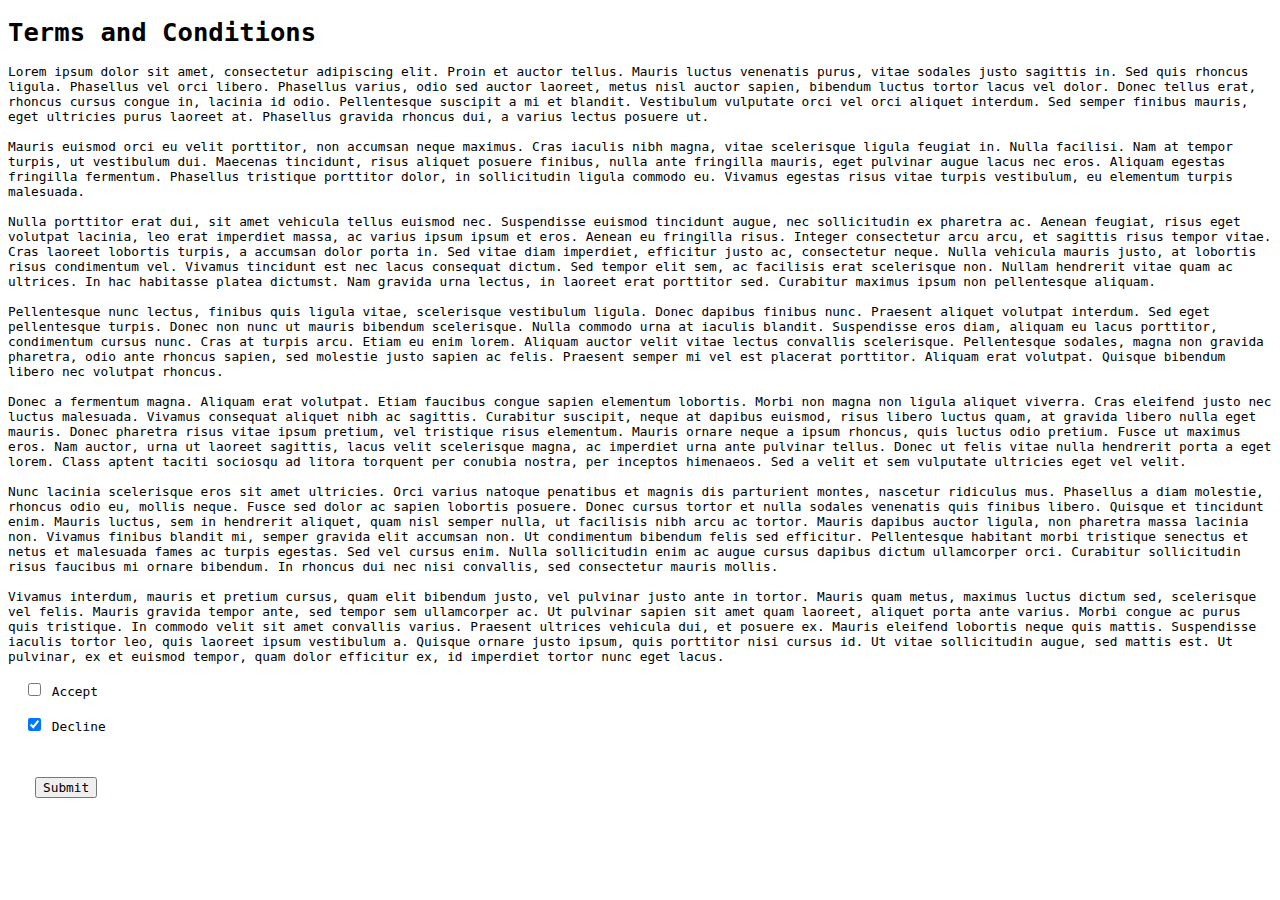
<file: terms.html>
<!DOCTYPE html>
<html lang="en">
<head>
    <meta charset="UTF-8">
    <meta http-equiv="X-UA-Compatible" content="IE=edge">
    <meta name="viewport" content="width=device-width, initial-scale=1.0">
    <link href="https://cdn.jsdelivr.net/npm/bootstrap@5.1.3/dist/css/bootstrap.min.css" rel="stylesheet" 
    integrity="sha384-1BmE4kWBq78iYhFldvKuhfTAU6auU8tT94WrHftjDbrCEXSU1oBoqyl2QvZ6jIW3" crossorigin="anonymous">
    <script src="https://cdn.jsdelivr.net/npm/bootstrap@5.1.3/dist/js/bootstrap.bundle.min.js"
    integrity="sha384-ka7Sk0Gln4gmtz2MlQnikT1wXgYsOg+OMhuP+IlRH9sENBO0LRn5q+8nbTov4+1p" crossorigin="anonymous"></script>
    <link rel="stylesheet" href="home.css"/>
    <title>Terms and Conditions</title>
</head>
<body>
    <h1 id="extitle2">Terms and Conditions</h1>
    <p id="extitle5">
        Lorem ipsum dolor sit amet, consectetur adipiscing elit. Proin et auctor tellus. Mauris luctus venenatis purus, vitae sodales justo sagittis in. Sed quis rhoncus ligula. Phasellus vel orci libero. Phasellus varius, odio sed auctor laoreet, metus nisl auctor sapien, bibendum luctus tortor lacus vel dolor. Donec tellus erat, rhoncus cursus congue in, lacinia id odio. Pellentesque suscipit a mi et blandit. Vestibulum vulputate orci vel orci aliquet interdum. Sed semper finibus mauris, eget ultricies purus laoreet at. Phasellus gravida rhoncus dui, a varius lectus posuere ut.
        <br><br>
        Mauris euismod orci eu velit porttitor, non accumsan neque maximus. Cras iaculis nibh magna, vitae scelerisque ligula feugiat in. Nulla facilisi. Nam at tempor turpis, ut vestibulum dui. Maecenas tincidunt, risus aliquet posuere finibus, nulla ante fringilla mauris, eget pulvinar augue lacus nec eros. Aliquam egestas fringilla fermentum. Phasellus tristique porttitor dolor, in sollicitudin ligula commodo eu. Vivamus egestas risus vitae turpis vestibulum, eu elementum turpis malesuada.
        <br><br>
        Nulla porttitor erat dui, sit amet vehicula tellus euismod nec. Suspendisse euismod tincidunt augue, nec sollicitudin ex pharetra ac. Aenean feugiat, risus eget volutpat lacinia, leo erat imperdiet massa, ac varius ipsum ipsum et eros. Aenean eu fringilla risus. Integer consectetur arcu arcu, et sagittis risus tempor vitae. Cras laoreet lobortis turpis, a accumsan dolor porta in. Sed vitae diam imperdiet, efficitur justo ac, consectetur neque. Nulla vehicula mauris justo, at lobortis risus condimentum vel. Vivamus tincidunt est nec lacus consequat dictum. Sed tempor elit sem, ac facilisis erat scelerisque non. Nullam hendrerit vitae quam ac ultrices. In hac habitasse platea dictumst. Nam gravida urna lectus, in laoreet erat porttitor sed. Curabitur maximus ipsum non pellentesque aliquam.
        <br><br>
        Pellentesque nunc lectus, finibus quis ligula vitae, scelerisque vestibulum ligula. Donec dapibus finibus nunc. Praesent aliquet volutpat interdum. Sed eget pellentesque turpis. Donec non nunc ut mauris bibendum scelerisque. Nulla commodo urna at iaculis blandit. Suspendisse eros diam, aliquam eu lacus porttitor, condimentum cursus nunc. Cras at turpis arcu. Etiam eu enim lorem. Aliquam auctor velit vitae lectus convallis scelerisque. Pellentesque sodales, magna non gravida pharetra, odio ante rhoncus sapien, sed molestie justo sapien ac felis. Praesent semper mi vel est placerat porttitor. Aliquam erat volutpat. Quisque bibendum libero nec volutpat rhoncus.
        <br><br>
        Donec a fermentum magna. Aliquam erat volutpat. Etiam faucibus congue sapien elementum lobortis. Morbi non magna non ligula aliquet viverra. Cras eleifend justo nec luctus malesuada. Vivamus consequat aliquet nibh ac sagittis. Curabitur suscipit, neque at dapibus euismod, risus libero luctus quam, at gravida libero nulla eget mauris. Donec pharetra risus vitae ipsum pretium, vel tristique risus elementum. Mauris ornare neque a ipsum rhoncus, quis luctus odio pretium. Fusce ut maximus eros. Nam auctor, urna ut laoreet sagittis, lacus velit scelerisque magna, ac imperdiet urna ante pulvinar tellus. Donec ut felis vitae nulla hendrerit porta a eget lorem. Class aptent taciti sociosqu ad litora torquent per conubia nostra, per inceptos himenaeos. Sed a velit et sem vulputate ultricies eget vel velit.
        <br><br>
        Nunc lacinia scelerisque eros sit amet ultricies. Orci varius natoque penatibus et magnis dis parturient montes, nascetur ridiculus mus. Phasellus a diam molestie, rhoncus odio eu, mollis neque. Fusce sed dolor ac sapien lobortis posuere. Donec cursus tortor et nulla sodales venenatis quis finibus libero. Quisque et tincidunt enim. Mauris luctus, sem in hendrerit aliquet, quam nisl semper nulla, ut facilisis nibh arcu ac tortor. Mauris dapibus auctor ligula, non pharetra massa lacinia non. Vivamus finibus blandit mi, semper gravida elit accumsan non. Ut condimentum bibendum felis sed efficitur. Pellentesque habitant morbi tristique senectus et netus et malesuada fames ac turpis egestas. Sed vel cursus enim. Nulla sollicitudin enim ac augue cursus dapibus dictum ullamcorper orci. Curabitur sollicitudin risus faucibus mi ornare bibendum. In rhoncus dui nec nisi convallis, sed consectetur mauris mollis.
        <br><br>
        Vivamus interdum, mauris et pretium cursus, quam elit bibendum justo, vel pulvinar justo ante in tortor. Mauris quam metus, maximus luctus dictum sed, scelerisque vel felis. Mauris gravida tempor ante, sed tempor sem ullamcorper ac. Ut pulvinar sapien sit amet quam laoreet, aliquet porta ante varius. Morbi congue ac purus quis tristique. In commodo velit sit amet convallis varius. Praesent ultrices vehicula dui, et posuere ex. Mauris eleifend lobortis neque quis mattis. Suspendisse iaculis tortor leo, quis laoreet ipsum vestibulum a. Quisque ornare justo ipsum, quis porttitor nisi cursus id. Ut vitae sollicitudin augue, sed mattis est. Ut pulvinar, ex et euismod tempor, quam dolor efficitur ex, id imperdiet tortor nunc eget lacus. </p>
        <div class="form-check" id="extitle5" style="margin: 16px;">
            <input class="form-check-input" type="checkbox" value="" id="formCheckDefault">
            <label class="form-check-label" for="formCheckDefault">Accept</label>
          </div>
          <div class="form-check" id="extitle5" style="margin: 16px;">
            <input class="form-check-input" type="checkbox" value="" id="formCheckChecked" checked="">
            <label class="form-check-label" for="formCheckChecked">Decline</label>
          </div>
          <button type="button" class="btn btn-primary" id="extitle5" style="margin: 27px;">Submit</button>
</body>
</html>
</file>
<file: home.css>
.column {
    float: left;
    width: 25%;
  }
  
  /* Clear floats after the columns */
  .row:after {
    content: "";
    display: table;
    clear: both;
  }

  @media screen and (max-width: 600px) {
    .column {
      width: 100%;
    }
}

#navt {
  font-family: 'Roboto Serif', serif;

    font-family: 'Ubuntu', sans-serif;

    font-family: 'Ubuntu Mono', monospace;
}
.grid-container {
    display: grid;
    grid-template-columns: auto auto auto auto auto auto;
    gap: 10px;
    background-color: none;
    padding: 10px;
  }
  
  .grid-container > div {
    background-color: rgba(255, 255, 255, 0.8);
    text-align: center;
    padding: 20px 0;
    font-size: 30px;
    font-family: 'Ubuntu Mono', monospace;
  }
  
  .item3 {
    grid-area: 1 / 2 / 5 / 6;
  }

  .flex-container {
    display: flex;
    background-color: none;
  }
  
  .flex-container > div {
    background-color: #f1f1f1;
    margin: 10px;
    padding: 20px;
    font-size: 30px;
  }

  .flex-container2 {
    display: flex;
    background-color: none;
    width: 50%;
  }
  
  .flex-container2 > div {
    background-color: #f1f1f1;
    margin: 10px;
    padding: 20px;
    font-size: 30px;
  }

  .flex-container3 {
    display: flex;
    background-color: none;
    height: 50vh;
  }
  
  .flex-container3 > div {
    background-color: #f1f1f1;
    margin: 10px;
    padding: 20px;
    font-size: 30px;
    color: rgb(26, 26, 26);
  }


  .foot {
    display: flex;
    justify-content: center;
    background-color: rgb(65, 65, 65);
    
  }
  
  .foot > div {
    background-color: rgb(65, 65, 65);
    width: 100%;
    margin: 30px;
    text-align: center;
    line-height: 32px;
    color: rgb(165, 165, 165);
    font-family: 'Ubuntu Mono', monospace;

  }

  #top {
      font-size: 3vw;
      text-align: center;
      font-family: 'Roboto Serif', serif;

      font-family: 'Ubuntu', sans-serif;
  
      font-family: 'Ubuntu Mono', monospace;
  }

  #extitle {
      font-size: 3.25vw;
      font-family: 'Roboto Serif', serif;

      font-family: 'Ubuntu', sans-serif;
  
      font-family: 'Ubuntu Mono', monospace;
  }

  #extitle2 {
    font-family: 'Ubuntu Mono', monospace;
    font-size: 2vw;
  }

  #extitle3 {
    font-size: 2.25vw;
    font-family: 'Roboto Serif', serif;

    font-family: 'Ubuntu', sans-serif;

    font-family: 'Ubuntu Mono', monospace;
}

#extitle4 {
    margin-top: -3vh;
  font-family: 'Ubuntu Mono', monospace;
  font-size: 1.5vw;
}

#extitle5 {
  font-family: 'Ubuntu Mono', monospace;
  font-size: 1vw;
}

#extitle6 {
    text-align: center;
    font-family: 'Ubuntu Mono', monospace;
    font-size: 1.25vw;
  }
</file>
